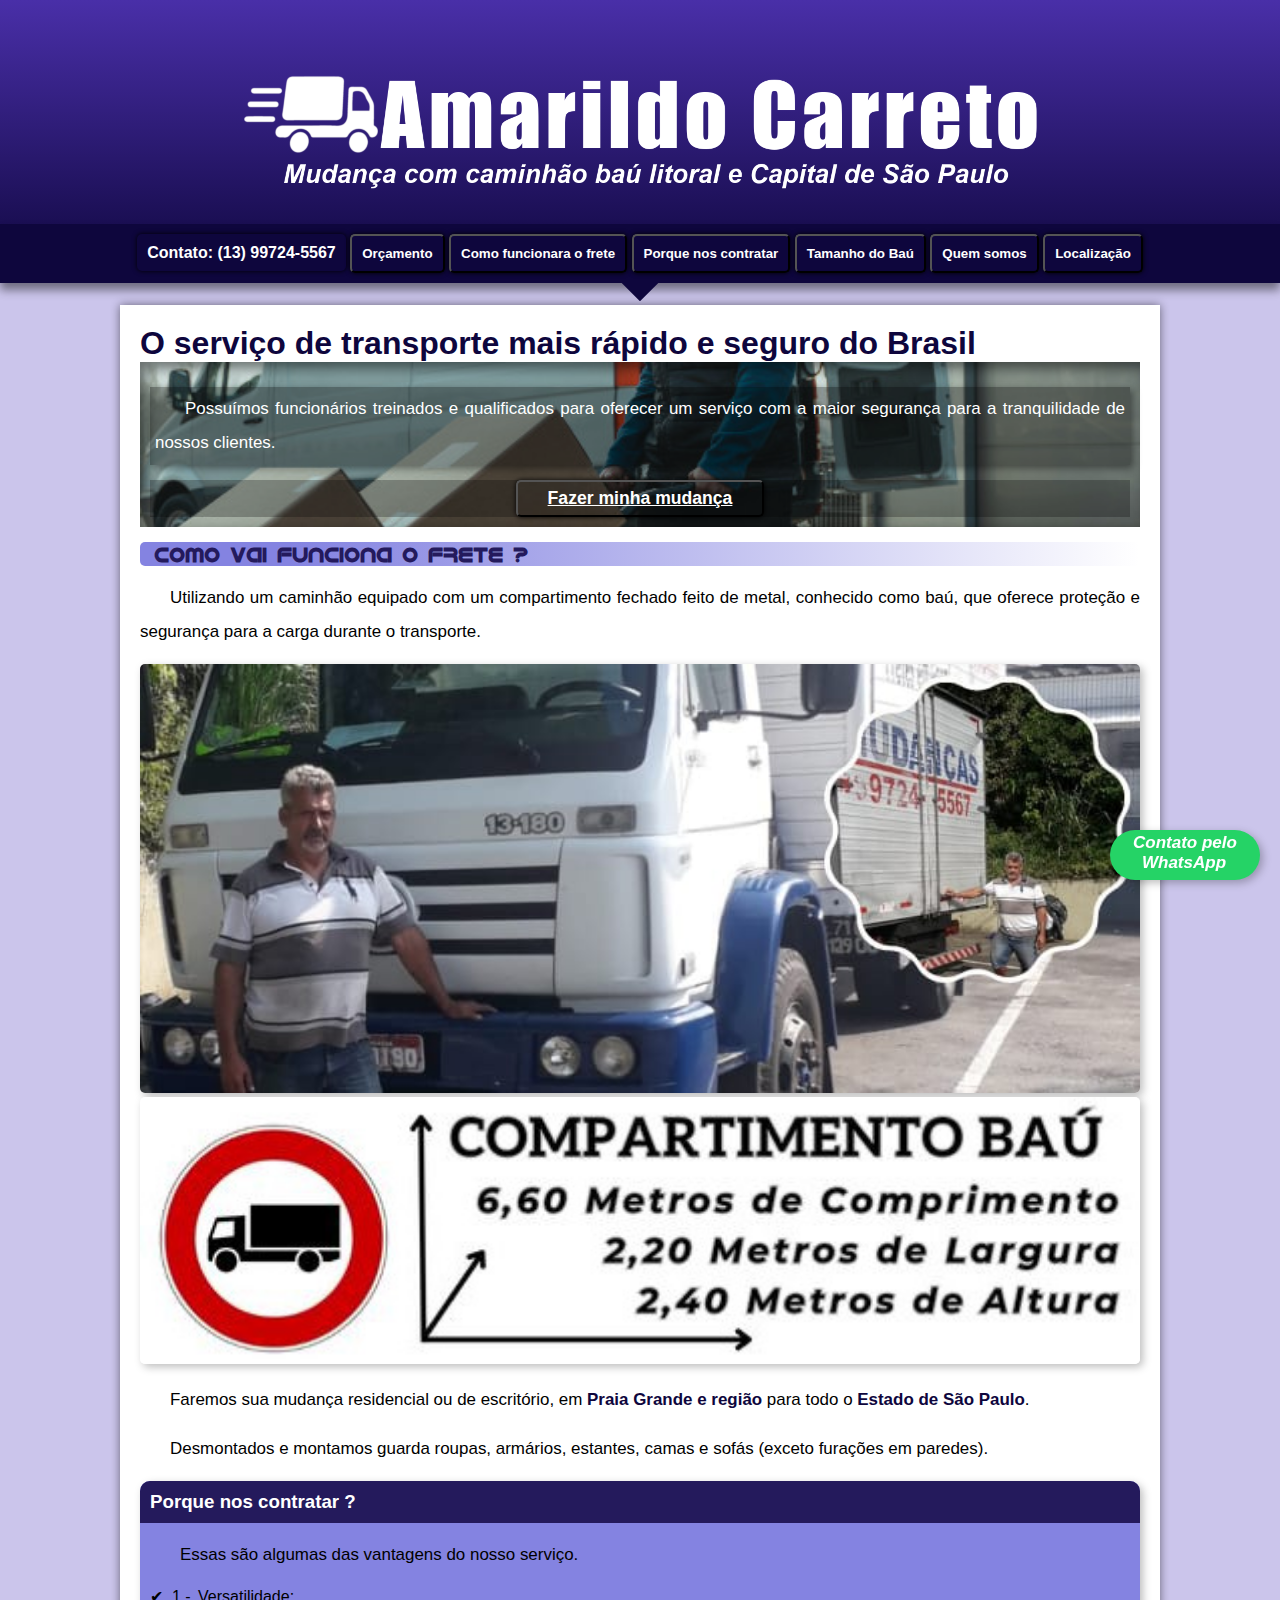
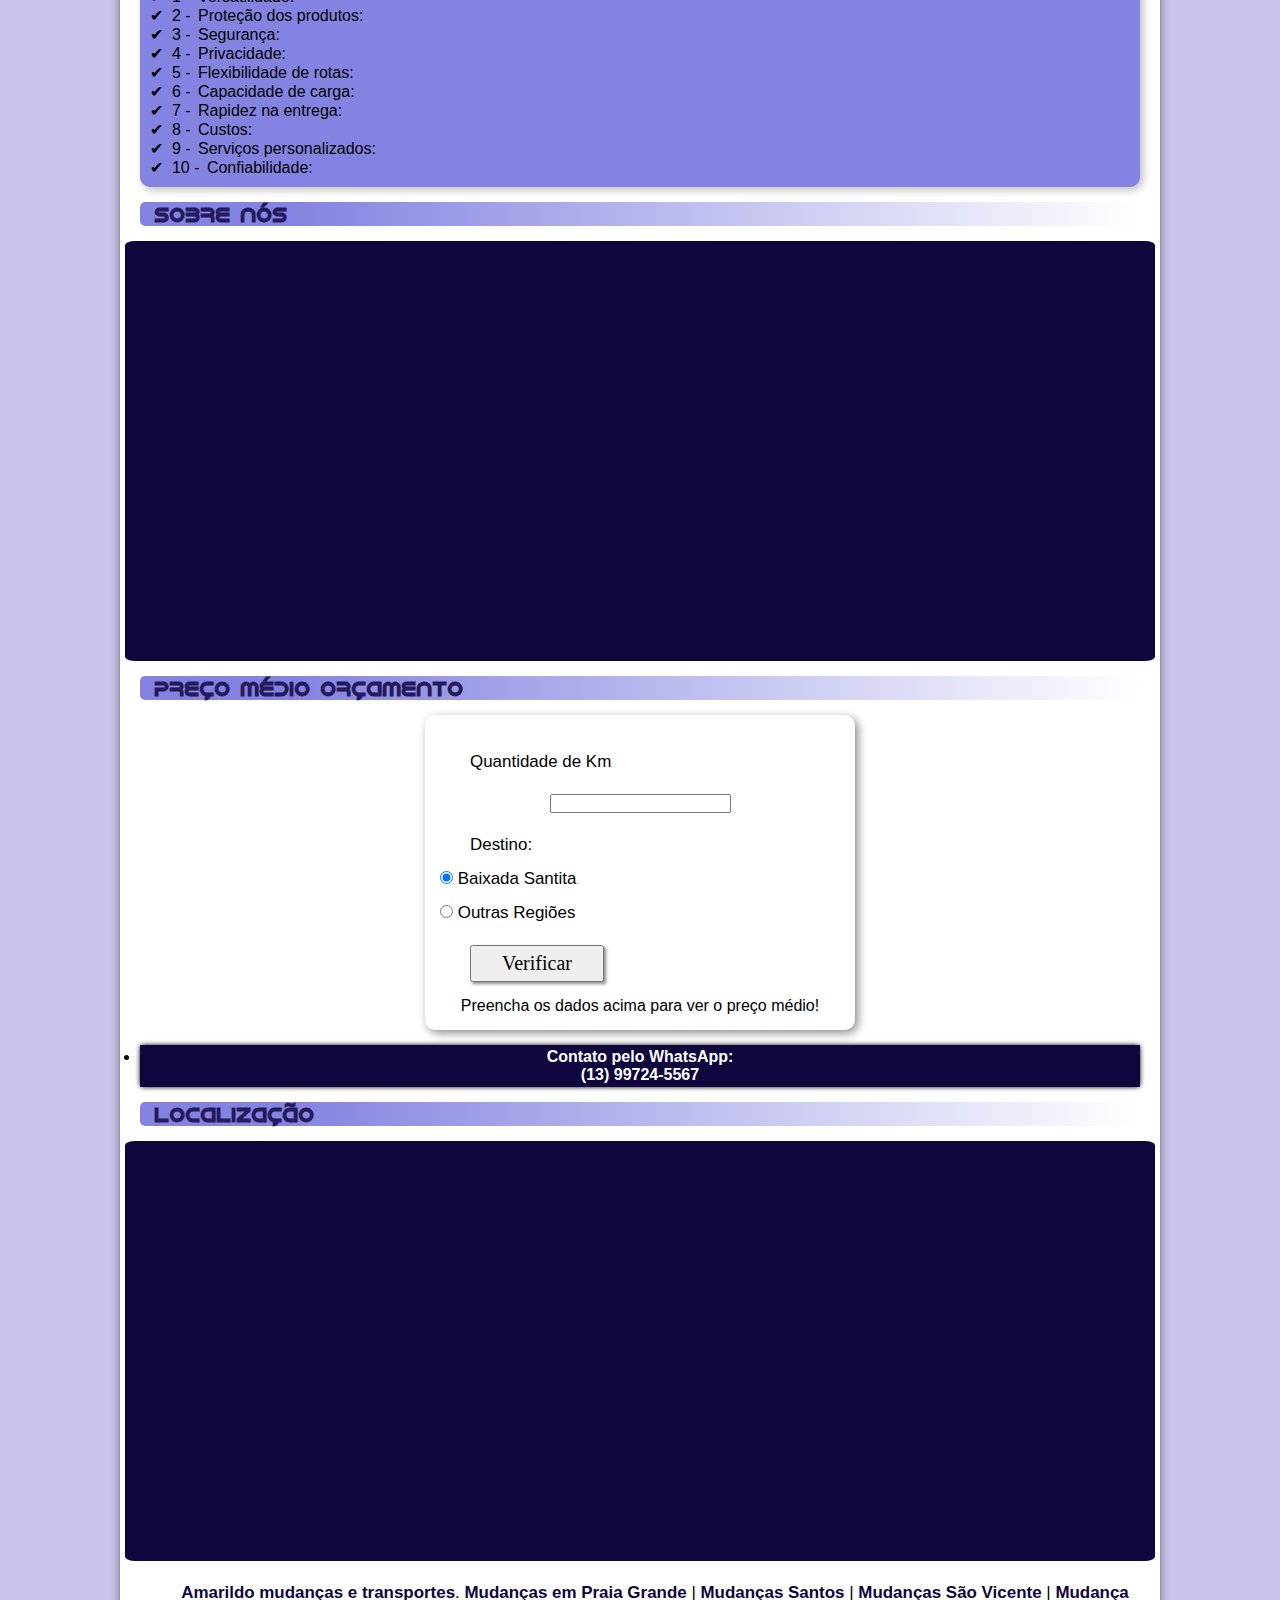
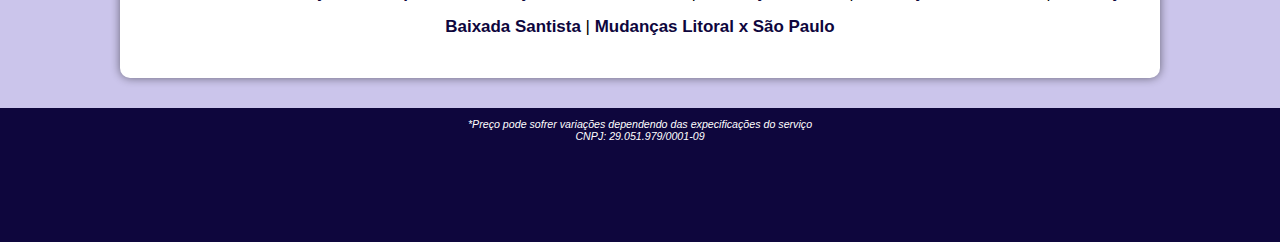
<file: index.html>
<!DOCTYPE html>
<html lang="pt-brl">
<head>
    <!-- Google Tag Manager -->
    <script>(function(w,d,s,l,i){w[l]=w[l]||[];w[l].push({'gtm.start':
    new Date().getTime(),event:'gtm.js'});var f=d.getElementsByTagName(s)[0],
    j=d.createElement(s),dl=l!='dataLayer'?'&l='+l:'';j.async=true;j.src=
    'https://www.googletagmanager.com/gtm.js?id='+i+dl;f.parentNode.insertBefore(j,f);
    })(window,document,'script','dataLayer','GTM-NVR24DH');</script>
    <!-- End Google Tag Manager -->
    <meta charset="UTF-8">
    <meta http-equiv="X-UA-Compatible" content="IE=edge">
    <link rel="shortcut icon" href="imagens/favicon.ico" type="image/x-icon"><!-- link:favicon -->
    <meta name="viewport" content="width=device-width, initial-scale=1.0">
    <title>Amarildo Carreto</title>
    <link rel="stylesheet" href="style2.css"><!-- link:css -->
<!-- selecione o texto
        Ctrl+shift+p
            abreviação -->

<!-- alt+shift+A para centário -->
</head>
<body>
    <!-- Google Tag Manager (noscript) -->
<noscript><iframe src="https://www.googletagmanager.com/ns.html?id=GTM-NVR24DH"
    height="0" width="0" style="display:none;visibility:hidden"></iframe></noscript>
    <!-- End Google Tag Manager (noscript) -->
         
    <header><!-- titulo -->
            <picture>
                <source media="(max-width: 530px)" srcset="imagens/logoP.png" style="width: auto;">
                <source media="(max-width: 930px)" srcset="imagens/logoM.png">
                <img src="imagens/logoG.png" alt="logo amarildo">
            </picture>

            
              
              <div class="minha-div" id="links" style="display: none;">
                <ul>
                  <li><a href="https://api.whatsapp.com/send?phone=5513997245567" target="_blank" id="button" class="menuf btnWhatsapp">Contato: (13) 99724-5567</a></li>
                  <li><button onclick="scrollToDiv6()" class="p6">Orçamento</button></li>
                  <li><button onclick="scrollToDiv1()" class="p1">Como funcionara o frete</button></li>
                  <li><button onclick="scrollToDiv2()" class="p2">Porque nos contratar</button></li>
                  <li><button onclick="scrollToDiv5()" class="p5">Tamanho do Baú</button></li>
                  <li><button onclick="scrollToDiv3()" class="p3">Quem somos</button></li>
                  <li><button onclick="scrollToDiv4()" class="p4">Localização</button></li>
                </ul>
              </div>
              <div id="botao">
                <img src="imagens/lopes.png" id="navfoto" alt="Botão" onclick="mostrarLinks()">
              </div>
              <nav><!--navegador -->
                    <a href="https://api.whatsapp.com/send?phone=5513997245567" target="_blank" id="button" class="menu btnWhatsapp">Contato: (13) 99724-5567</a>
                    <button onclick="scrollToDiv6()" class="p6">Orçamento</button>
                    <button onclick="scrollToDiv1()" class="p1">Como funcionara o frete</button>
                    <button onclick="scrollToDiv2()" class="p2">Porque nos contratar</button>
                    <button onclick="scrollToDiv5()" class="p5">Tamanho do Baú</button>
                    <button onclick="scrollToDiv3()" class="p3">Quem somos</button>
                    <button onclick="scrollToDiv4()" class="p4">Localização</button>
            </nav>
            
         
    </header>
    <svg xmlns="http://www.w3.org/2000/svg" viewBox="0 0 700 10" preserveAspectRatio="none" class="bg-svg1">
        <path class="elementor-shape-fill" d="M350,10L340,0h20L350,10z"></path>
    </svg>
<main><!-- conteudo principal -->
   
    <section><!-- assuntos -->
        <h1>O serviço de transporte mais rápido e seguro do Brasil</h1>
        <div class="imagem" id="img01">
            <p id="pt1">Possuímos funcionários treinados e qualificados para oferecer um serviço com a maior segurança para a tranquilidade de nossos clientes.</p>
            <div style="text-align: center; background-color: rgba(0, 0, 0, 0.258);"><button style="margin: 0 auto; padding: 6px 30px; font-size: 1.1em;"><a href="https://api.whatsapp.com/send?phone=5513997245567" target="_blank" id="bbb1" class="btnWhatsapp">Fazer minha mudança</a></button></div>
        </div> 
        <p></p>
        <h2 id="p1">Como vai funciona o frete ?</h2>
        
        <p>Utilizando um caminhão equipado com um compartimento fechado feito de metal, conhecido como baú, que oferece proteção e segurança para a carga durante o transporte.</p>
        <picture>
            <source media="(max-width: 530px)" srcset="imagens/001.jpeg">
            <img src="imagens/002.jpeg" alt="imagem de caminhão baú" class="caminhao">
        <picture> 
            <img src="imagens/comprimento1.jpg" alt="imagem de caminhão baú tamanho" class="caminhao" id="p5">
        <p>Faremos sua mudança residencial ou de escritório, em <strong>Praia Grande e região</strong> para todo o <strong>Estado de São Paulo</strong>.</p>
        <p>Desmontados e montamos guarda roupas, armários, estantes, camas e sofás (exceto furações em paredes).</p>
    </section>
    <div>
        <!-- Conteúdo da div -->
    <aside> <!-- conteudo extra -->
        <h3 id="p2">Porque nos contratar ?</h3>
        <p>Essas são algumas das vantagens do nosso serviço. </p>
        
        <ul>
            <li>1 - <abbr title="Os caminhões baú são altamente versáteis e podem transportar uma ampla variedade de mercadorias, desde alimentos perecíveis até móveis e equipamentos pesados">Versatilidade:</abbr><!--abreviatura --></li>
            <li>2 - <abbr title="Os caminhões baú oferecem proteção contra as condições climáticas, como chuva, sol intenso e poeira, ajudando a preservar a qualidade e integridade dos produtos durante o transporte.">Proteção dos produtos:</abbr></li>
            <li>3 - <abbr title="Os caminhões baú são projetados com sistemas de segurança, como fechaduras reforçadas e dispositivos antifurto, o que ajuda a proteger a carga contra roubos e furtos.">Segurança:</abbr></li>
            <li>4 - <abbr title="O uso de caminhões baú permite que os produtos sejam transportados de forma discreta e protegida, mantendo a privacidade das empresas e minimizando o risco de exposição indesejada.">Privacidade:</abbr></li>
            <li>5 - <abbr title="Os caminhões baú são capazes de percorrer uma variedade de rotas, incluindo estradas secundárias e áreas urbanas, permitindo a entrega de mercadorias em locais mais remotos ou de difícil acesso.">Flexibilidade de rotas:</abbr></li>
            <li>6 - <abbr title="Os caminhões baú geralmente possuem uma capacidade de carga significativa, permitindo transportar grandes volumes de mercadorias de uma só vez, o que pode resultar em eficiência operacional e redução de custos.">Capacidade de carga:</abbr></li>
            <li>7 - <abbr title="O uso de caminhões baú permite a realização de entregas diretas, sem a necessidade de transferências intermediárias, o que pode acelerar o tempo de entrega das mercadorias aos clientes.">Rapidez na entrega:</abbr></li>
            <li>8 - <abbr title="Em alguns casos, o transporte com caminhão baú pode ser mais econômico em comparação com outros modos de transporte, especialmente para distâncias curtas ou médias.">Custos:</abbr></li>
            <li>9 - <abbr title="O transporte com caminhão baú permite serviços personalizados, como entregas expressas ou agendadas, adaptando-se às necessidades específicas dos clientes.">Serviços personalizados:</abbr></li>
            <li>10 - <abbr title="O transporte com caminhão baú permite programar entregas conforme a necessidade do cliente, proporcionando maior confiabilidade e cumprimento de prazos.">Confiabilidade:</abbr></li>
        </ul>
       
    </aside>
    <p></p>
    <section>
        <h2 id="p3">Sobre nós</h2>
        <p></p>
        <div class="video"><iframe width="560" height="315" src="https://www.youtube.com/embed/1nyYZmujcPI" title="YouTube video player" frameborder="0" allow="accelerometer; autoplay; clipboard-write; encrypted-media; gyroscope; picture-in-picture; web-share" allowfullscreen></iframe></div>
    </section>
    
    <p></p>
    <section>
    <H2 id="p6">Preço Médio Orçamento</H2>
    <p></p>
    </div>
    <section id="sectionpreco">
        <div>
           <p>Quantidade de Km</p> 
           <input type="number" name="txtano" id="txtano" min="0">
           <p>Destino:<br>
            <input type="radio" name="radsex" id="mas" checked>
            <label for="mas">Baixada Santita</label><br>
            <input type="radio" name="radsex" id="fem">
            <label for="fem">Outras Regiões</label>
           </p>
           <p>
            <input type="button" value="Verificar" onclick="verificar()" id="bt">
           </p>
        </div>
        <div id="res">
            Preencha os dados acima para ver o preço médio!
        </div>
    </section>
    </section>
    <p></p>
    <ul>
    <li style="background-color: #0e063d;;"><a href="https://api.whatsapp.com/send?phone=5513997245567" target="_blank" id="button" class="menuf btnWhatsapp">Contato pelo WhatsApp:<br>(13) 99724-5567</a></li>
    </ul>
        <p></p>
    <section>
        <h2>localização</h2>
        <p></p>
        <div class="video" id="p4"><iframe src="https://www.google.com/maps/embed?pb=!1m14!1m8!1m3!1d116602.66264009502!2d-46.5020322!3d-24.0369462!3m2!1i1024!2i768!4f13.1!3m3!1m2!1s0x5a99a581e4c6a9f%3A0x4821b70ebb953fab!2sAmarildo%20Carretos!5e0!3m2!1spt-BR!2sbr!4v1684975161565!5m2!1spt-BR!2sbr" width="600" height="450" style="border:0;" allowfullscreen="" loading="lazy" referrerpolicy="no-referrer-when-downgrade"></iframe></div>
        <p class="mud"><strong>Amarildo mudanças e transportes</strong>. <strong>Mudanças em Praia Grande</strong> | <strong>Mudanças Santos</strong> | <strong>Mudanças São Vicente</strong> | <strong>Mudança Baixada Santista</strong> | <strong>Mudanças Litoral x São Paulo</strong></p>
    </section>
    
</main>

<div>
    <a href="https://api.whatsapp.com/send?phone=5513997245567" class="whatsapp_float" target="_blank">
        <i class="whatsapp-icon">Contato pelo WhatsApp</i>
    </a>
</div>


<footer id="footerpreco">
    <p>*Preço pode sofrer variações dependendo das expecificações do serviço</p>
    <p>CNPJ: 29.051.979/0001-09</p>
</footer>

<script src="scrip.js"></script>
</body>
</html>
</file>
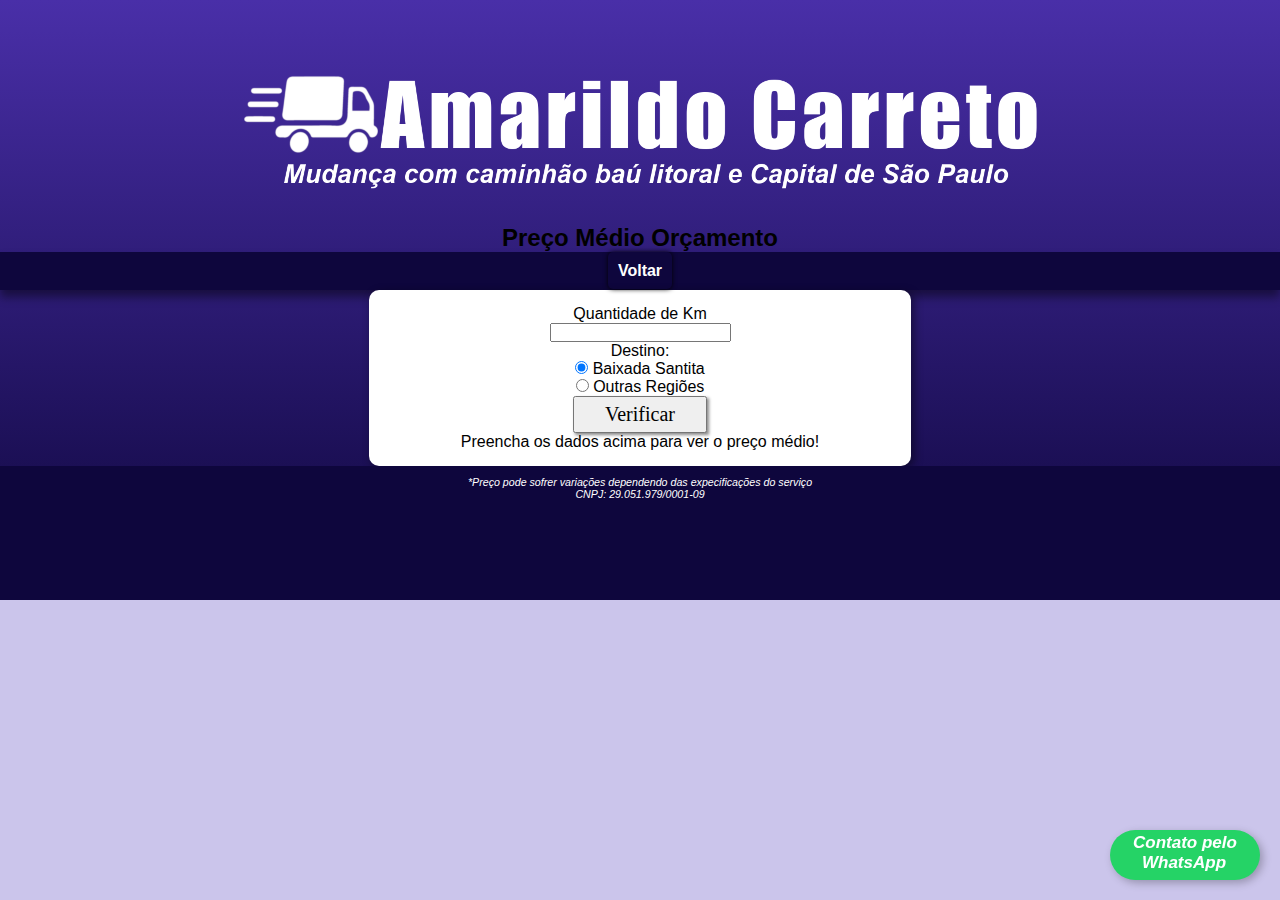
<file: precos/precos.html>
<!DOCTYPE html>
<html lang="pt-BR">
<head>
    <meta charset="UTF-8">
    <meta http-equiv="X-UA-Compatible" content="IE=edge">
    <link rel="shortcut icon" href="../imagens/favicon.ico" type="image/x-icon">
    <meta name="viewport" content="width=device-width, initial-scale=1.0">
    <title>Amarildo Preços</title>
    <link rel="stylesheet" href="../style2.css">
</head>
<body>
    <header><!-- titulo -->
        <picture>
            <source media="(max-width: 530px)" srcset="../imagens/logoP.png" style="width: auto;">
            <source media="(max-width: 930px)" srcset="../imagens/logoM.png">
            <img src="../imagens/logoG.png" alt="logo amarildo">
        </picture>
       
        <div id="botao"> <H2>Preço Médio Orçamento</H1>

                <a href="../index.html"><img src="../imagens/volta.png" id="navfoto" alt="Botão" onclick="mostrarLinks()"></a>
        </div>  
    
    <nav><!--navegador -->
        <a href="../index.html" id="button" class="menu">Voltar</a>
    </nav>
    <section id="sectionpreco">
        <div>
           <p>Quantidade de Km</p> 
           <input type="number" name="txtano" id="txtano" min="0">
           <p>Destino:<br>
            <input type="radio" name="radsex" id="mas" checked>
            <label for="mas">Baixada Santita</label><br>
            <input type="radio" name="radsex" id="fem">
            <label for="fem">Outras Regiões</label>
           </p>
           <p>
            <input type="button" value="Verificar" onclick="verificar()" id="bt">
           </p>
        </div>
        <div id="res">
            Preencha os dados acima para ver o preço médio!
        </div>
    </section>
    <footer id="footerpreco">
        <p>*Preço pode sofrer variações dependendo das expecificações do serviço</p>
        <p>CNPJ: 29.051.979/0001-09</p>
    </footer>
    <div>
        <a href="https://api.whatsapp.com/send?phone=5513997245567" class="whatsapp_float" target="_blank">
            <i class="whatsapp-icon">Contato pelo WhatsApp</i>
        </a>
    </div>
    <script src="scrip.js"></script>
</body>
</html>
</file>
<file: style2.css>
@charset "UTF-8";
@import url('https://fonts.googleapis.com/css2?family=Rubik+Burned&display=swap');
@font-face {
    font-family: "Android";
    src: url(./fontes/idroid.otf) format('opentype');/* .. = cada ponto uma pasta */
    font-weight: normal;
}

:root{
  --cor0: #cbc5eb;
  --cor1: #8483e1;
  --cor2: #553ddc;
  --cor3: #492fa8;
  --cor4: #241a5c;
  --cor5: #0e063d;
  --cor6: #000000;
  --cor7: #ffffff;

  --fonte-padrao: Arial, Verdana, Helvetica, sans-seris;
  --fonfe-destaque: 'Rubik Burned', cursive;/* fonte externa sites */
  --fonte-android:'Android', sursive;/* fonte externa baixada */
}
* {/* configuração global */
    margin: 0px;
    padding: 0px;
}
 
body {
    background-color: var(--cor0);
    font-family: var(--fonte-padrao);
}

a.externo::after {
    content: '\1f517';
}/* marcação link externo */

header { 
    background-image: linear-gradient(to bottom, var(--cor3), var(--cor5));
    min-height: 100px;
    text-align: center;
    padding-top: 40px;
}
.bg-svg1 {
    fill: var(--cor5);
    background-color: transparent;
    width: 100%;
}

section {
    min-height: 500px;
}

header > h1 {
    color: var(--cor7);
    font-family:var(--fonfe-destaque);
    font-size: 3em;
    margin-bottom: 20px;
    text-shadow: 2px 2px 0px rgba(0, 0, 0, 0.57);
}

header > h2 {
    font-family: var(--fonte-padrao);
    font-size: 1.2em;
    color: var(--cor7);
    max-width: 500px;
    margin: auto;
    padding-left: 10px;
    padding-right: 10px;
    text-shadow: 2px 2px 0px rgba(0, 0, 0, 0.57);
    padding-bottom: 20px;
}

@media screen and (max-width: 1100px) {
    nav {
      display: none;
    }
  }

  #navfoto {
    display: none; /* Oculta a imagem por padrão */
}

#bbb1 {
    color: var(--cor7);}

.minha-div {
    padding: 2px 10px;
    text-align: left;
    display: block;
    height: 200px;
    margin: 20px;
  }

.menuf {
    text-align: center;
    width: 100%;
    padding: 3px 0px;
    margin: 5px 0px;
    box-shadow: 0px 0px 5px rgb(0, 0, 0);
    background: transparent;
    color: var(--cor7);
    display: block;
    border-radius: 4px;
    text-decoration: none;
    font-weight: bold;
    transition-duration: .5s;
}
.menuf:hover {
    color: var(--cor5);
    background-color: var(--cor3);
    
}


li > button {
    text-align: center;
    width: 100%;
    padding: 3px 0px;
    margin: 5px 0px;
    box-shadow: 0px 0px 5px rgb(0, 0, 0);
    background: transparent;
    color: var(--cor7);
    display: block;
    border-radius: 4px;
    text-decoration: none;
    font-weight: bold;
    transition-duration: .5s;
}
li > button:hover {
    color: var(--cor5);
    background-color: var(--cor3);
    
}

  
@media (max-width: 1100px) {
    #navfoto {
        padding: 0px 0px 5px 10px;
        width: 30px;
        display: block; /* Exibe a imagem em telas menores que 600px */
    }
}

nav {
    background-color: var(--cor5);
    padding: 10px;
    box-shadow: 0px 7px 9px rgba(0, 0, 0, 0.452);
}

.menu {
    box-shadow: 0px 0px 5px rgb(0, 0, 0);
    background: transparent;
    color: var(--cor7);
    padding: 10px;
    border-radius: 5px;
    text-decoration: none;
    font-weight: bold;
    transition-duration: .5s;
}
.menu:hover {
    color: var(--cor5);
    background-color: var(--cor3);  
}
button {
    box-shadow: 0px 0px 5px rgb(0, 0, 0);
    background: transparent;
    color: var(--cor7);
    padding: 10px;
    border-radius: 5px;
    text-decoration: none;
    font-weight: bold;
    transition-duration: .5s;
}
button:hover {
    color: var(--cor5);
    background-color: var(--cor3);  
}
 

main {
    min-width: 300px;
    max-width: 1000px;
    margin: auto;
    margin-bottom: 30px;
    padding: 20px;
    background-color: var(--cor7);
    box-shadow: 0px 0px 10px rgba(0, 0, 0, 0.495);
    border-radius: 0px 0px 10px 10px;
}

#img01 {
    background-image: url('imagens/entrega.jpg');
    background-position: left bottom;
}

.imagem  {
    padding: 10px;
    background-color:var(--cor1);
    color: white;
    box-shadow: inset 6px 6px 13px 0px rgba(0, 0, 0, 0.5);
    background-size: cover;
    background-position: right center;
    background-attachment: fixed;
}

head h1 {
    color: var(--cor3);
    font-family: var(--fonfe-destaque);
    font-weight: normal;
} 

main h1 {
    color: var(--cor5);
}
 
main h2 {
    font-family: var(--fonte-android);
    color: var(--cor4);
    font-size: 1.3em;
    background-image: linear-gradient(to right, var(--cor1) 15%,transparent);
    text-indent: 15px;
    border-radius: 5px;
}
section {
    min-height: 0px;
}
section>div>#pt1{
    background-color: #00000053;
    padding: 5px;
    box-shadow: 3px 3px 8px rgba(0, 0, 0, 0.445);
}

main p {
    
    margin: 15px 0px;
    text-align: justify;/* justificacdo */
    text-indent: 30px; /* espaço inicio de paragrafo */
    font-size: 1.06em;/* tamanho da fonte */
    line-height: 2em;/* espaço entre linhas */
}

main strong {
    color: var(--cor5);
    font-weight:bold;
    
}

main > section > p > a {
    text-decoration: none;
    color: var(--cor5);
    font-weight:bold;
    background-color: var(--cor1);
    padding: 2px 8px;
    border-radius: 3px;
}

main > section> p > a:hover {
    text-decoration: underline;
    color: var(--cor4);
    font-weight:bold;
    padding: 2px 8px;
    border-radius: 3px
}

main > aside > p > a {
    text-decoration: none;
    color: var(--cor5);
    font-weight:bold;
    background-color: var(--cor2);
    padding: 2px 8px;
    border-radius: 3px;
}

main > aside > p > a:hover {
    text-decoration: underline;
    color: var(--cor4);
    font-weight:bold;
    padding: 2px 8px;
    border-radius: 3px
}
main img {
    width: 100%;
}

main img.pequena {
    max-width: 350px;
    min-width: 150px;
    margin: auto;
    display: block;
    margin: auto;
}
div.video {
    border-radius: 1%;
    background-color: var(--cor5);
    margin: 0px -15px 10px -15px;
    padding: 20px;
    padding-bottom: 40%;
    position: relative;
}

div.video > iframe {
    border-radius: 1%;
    position: absolute;
    top: 5%;
    left: 5%;
    width: 90%;
    height: 90%;
}

aside {
    background-color: var(--cor1);
    padding: 10px;
    border-radius: 10px;
    box-shadow: 3px 3px 8px rgba(0, 0, 0, 0.259);
}

aside > h3 {
    background-color: var(--cor4);
    color: var(--cor7);
    padding: 10px;
    margin: -10px -10px 0px -10px;
    border-radius: 10px 10px 0px 0px;
}

aside > ul {
    list-style: '\2714\00A0\00A0';/* 00A0 = espaço sem quebra - não e compativel com todos navegadores*/
    list-style-position: inside; /* lista dentro da caixa */
    columns: 1; /* numero de colunas */
}

aside abbr {
    text-decoration: none;
    padding: 2px 5px 2px 3px;
    border-radius: 10px;
}

aside abbr:hover {
    color: var(--cor5);
    border: 1px solid var(--cor5);
    font-weight: bold;
    border-radius: 0px 10px 0px 10px;
    transition-duration: 2s;
}

nav > .lopes{
    display: none;
    transition-duration: 2.5s;
}
nav:hover > .lopes {
    display: block;
    position:fixed;
    bottom:20px;
    right:20px;
    width:150px;
    height:150px;
    border-radius: 25%;
    margin-bottom: 50px;
    
}

.caminhao {
    border-radius: 5px;
    box-shadow: 3px 3px 8px rgba(0, 0, 0, 0.259);
}

.mud {
    text-align: center;
}

.whatsapp_float{
    position:fixed;
    bottom:20px;
    right:20px;
    background-color:#25d366;
    color:#fff;
    width:150px;
    height:50px;
    border-radius:50px;
    text-align:center;
    font-size:16px;
    font-weight:bold;
    text-decoration:none;
    z-index:100;
    box-shadow: 3px 3px 8px rgba(0, 0, 0, 0.259);
}

.whatsapp_float:hover{
    background-color:#1a9547;
    transition-duration: 1.5s;
}

.whatsapp-icon{
    margin-right:2px;
    font-size:17px;
    position:relative;
    top:3px;
}

footer {
    background-color: var(--cor5);
    color: var(--cor7);
    text-align: center;
    font-size: 1em;
    padding: 5px;
}

footer a {
    color: var(--cor7);
    font-weight: bolder;
    text-decoration: none;
}

footer a:hover {
    text-decoration: underline;
    color: var(--cor1);
}


#bt {font: normal 15pt Impact;
    padding: 5px 30px;
    box-shadow: 2px 2px 3px rgba(0, 0, 0, 0.459);}

#sectionpreco {
    text-align: center;
    min-width: 290px;
    background: white;
    border-radius: 10px;
    padding: 15px;
    width: 40%;
    margin: auto;
    box-shadow: 3px 3px 10px rgba(0, 0, 0, 0.459);

}

#footerpreco {
    padding: 10px 0px 100px 0px;
    font: normal 8pt Arial;
    color: white;
    text-align: center;
    font-style: italic;
}
</file>
